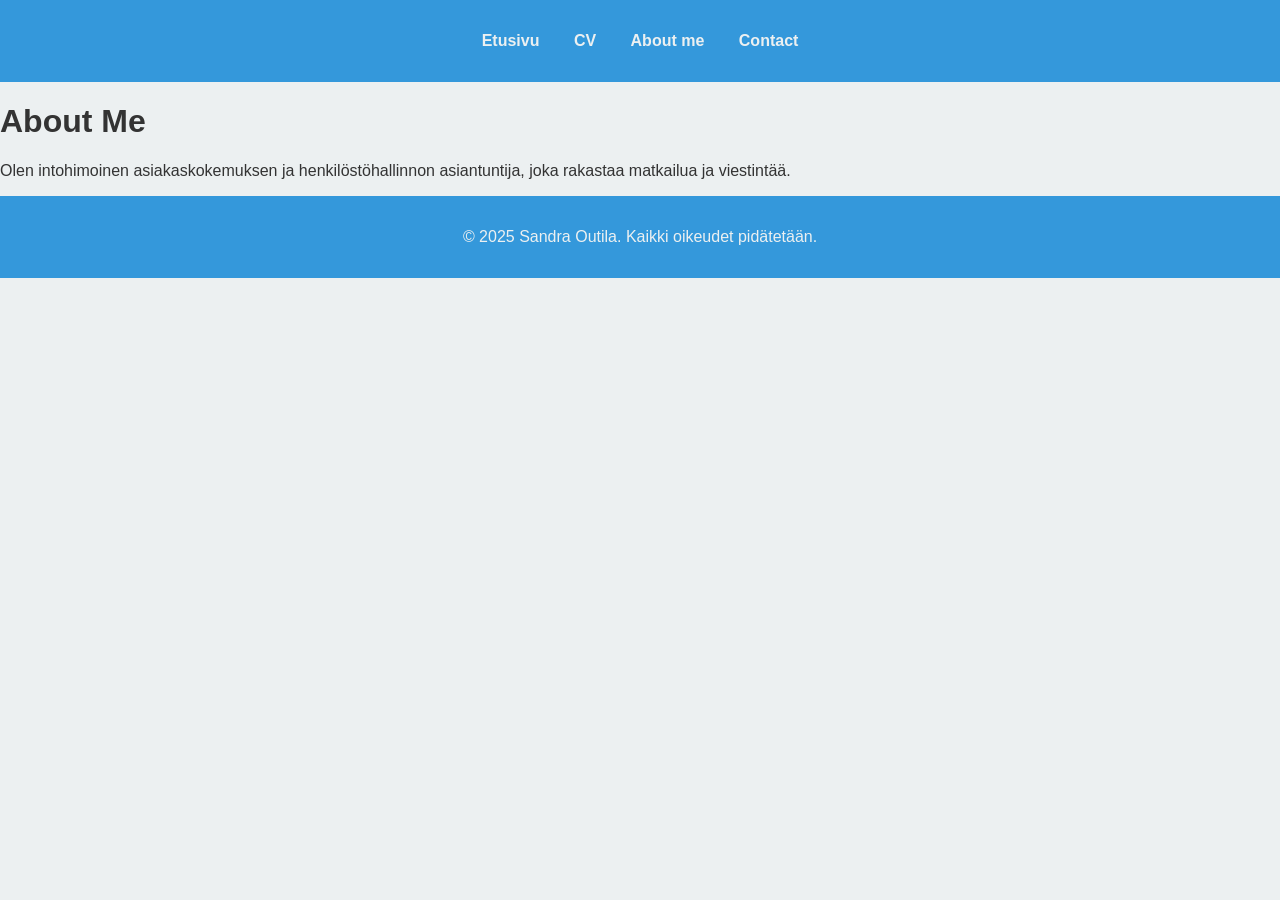
<file: About.html>
<!-- About Me Page -->
<!DOCTYPE html>
<html lang="fi">
<head>
    <meta charset="UTF-8">
    <meta name="viewport" content="width=device-width, initial-scale=1.0">
    <title>About Me - Sandra Outila</title>
    <link rel="stylesheet" href="styles.css">
</head>
<body>
    <header>
        <nav>
            <ul>
                <li><a href="index.html">Etusivu</a></li>
                <li><a href="cv.html">CV</a></li>
                <li><a href="about.html">About me</a></li>
                <li><a href="contact.html">Contact</a></li>
            </ul>
        </nav>
    </header>
    <main>
        <h1>About Me</h1>
        <p>Olen intohimoinen asiakaskokemuksen ja henkilöstöhallinnon asiantuntija, joka rakastaa matkailua ja viestintää.</p>
    </main>
    <footer>
        <p>&copy; 2025 Sandra Outila. Kaikki oikeudet pidätetään.</p>
    </footer>
</body>
</html>
</file>
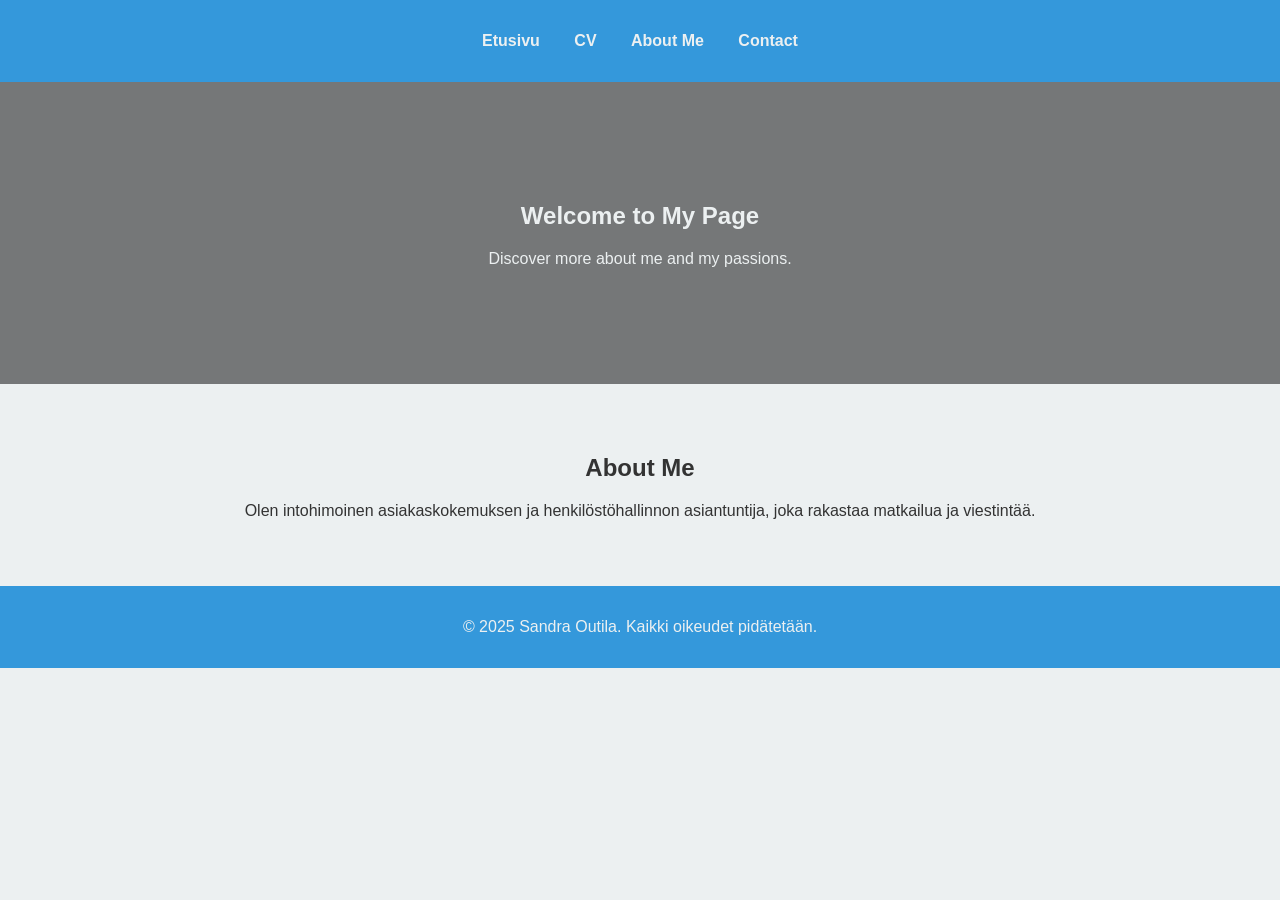
<file: about.html>
<!-- About Me Page -->
<!DOCTYPE html>
<html lang="fi">
<head>
    <meta charset="UTF-8">
    <meta name="viewport" content="width=device-width, initial-scale=1.0">
    <title>About Me - Sandra Outila</title>
    <link rel="stylesheet" href="styles.css">
</head>
<body>
    <header>
        <nav>
            <ul>
                <li><a href="index.html">Etusivu</a></li>
                <li><a href="cv.html">CV</a></li>
                <li><a href="about.html">About Me</a></li>
                <li><a href="contact.html">Contact</a></li>
            </ul>
        </nav>
    </header>
    <main>
        <section class="hero">
            <h1>Welcome to My Page</h1>
            <p>Discover more about me and my passions.</p>
        </section>
        <section class="intro">
            <h2>About Me</h2>
            <p>Olen intohimoinen asiakaskokemuksen ja henkilöstöhallinnon asiantuntija, joka rakastaa matkailua ja viestintää.</p>
        </section>
    </main>
    <footer>
        <p>&copy; 2025 Sandra Outila. Kaikki oikeudet pidätetään.</p>
    </footer>
</body>
</html>
</file>
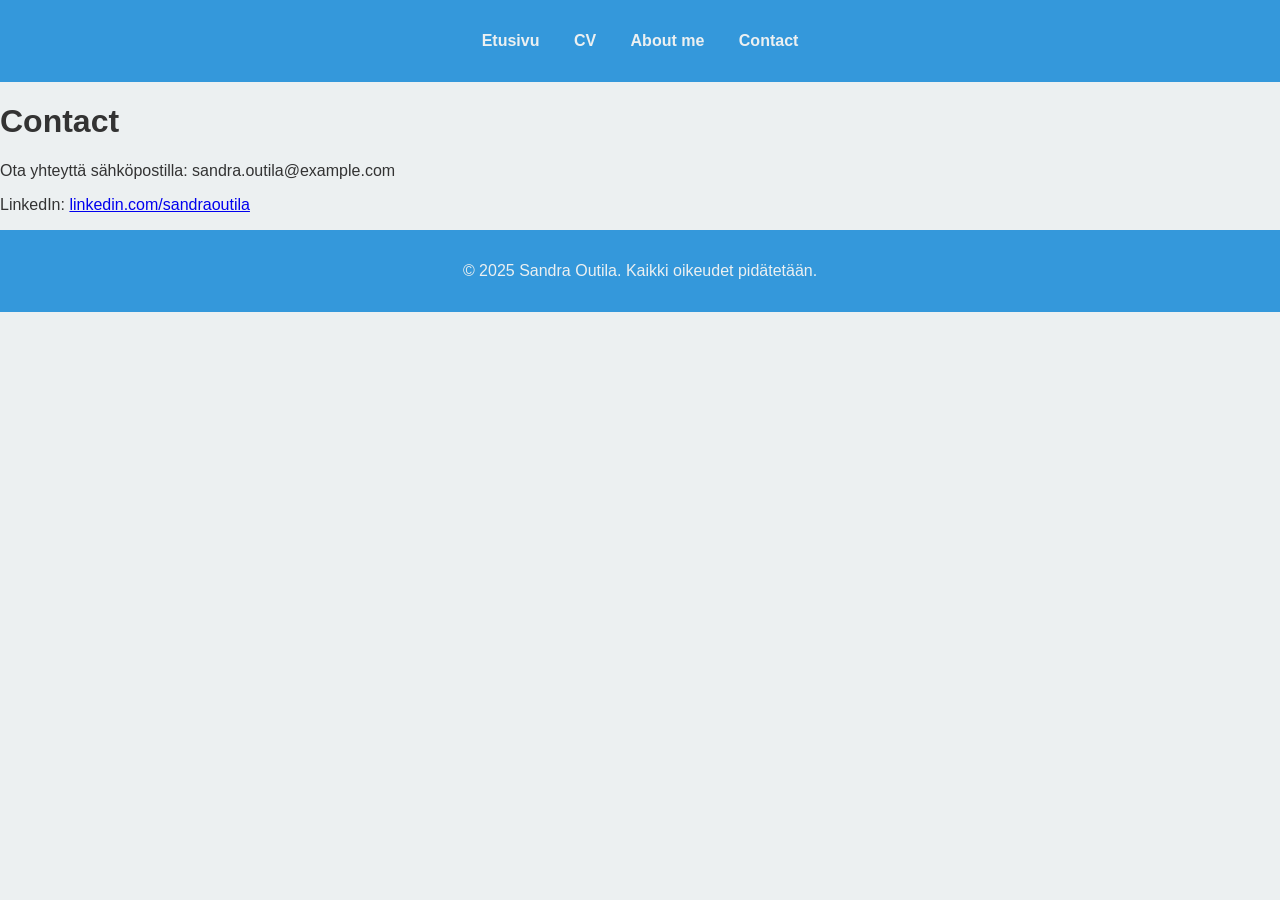
<file: contact.html>
<!-- Contact Page -->
<!DOCTYPE html>
<html lang="fi">
<head>
    <meta charset="UTF-8">
    <meta name="viewport" content="width=device-width, initial-scale=1.0">
    <title>Contact - Sandra Outila</title>
    <link rel="stylesheet" href="styles.css">
</head>
<body>
    <header>
        <nav>
            <ul>
                <li><a href="index.html">Etusivu</a></li>
                <li><a href="cv.html">CV</a></li>
                <li><a href="about.html">About me</a></li>
                <li><a href="contact.html">Contact</a></li>
            </ul>
        </nav>
    </header>
    <main>
        <h1>Contact</h1>
        <p>Ota yhteyttä sähköpostilla: sandra.outila@example.com</p>
        <p>LinkedIn: <a href="#">linkedin.com/sandraoutila</a></p>
    </main>
    <footer>
        <p>&copy; 2025 Sandra Outila. Kaikki oikeudet pidätetään.</p>
    </footer>
</body>
</html>
</file>
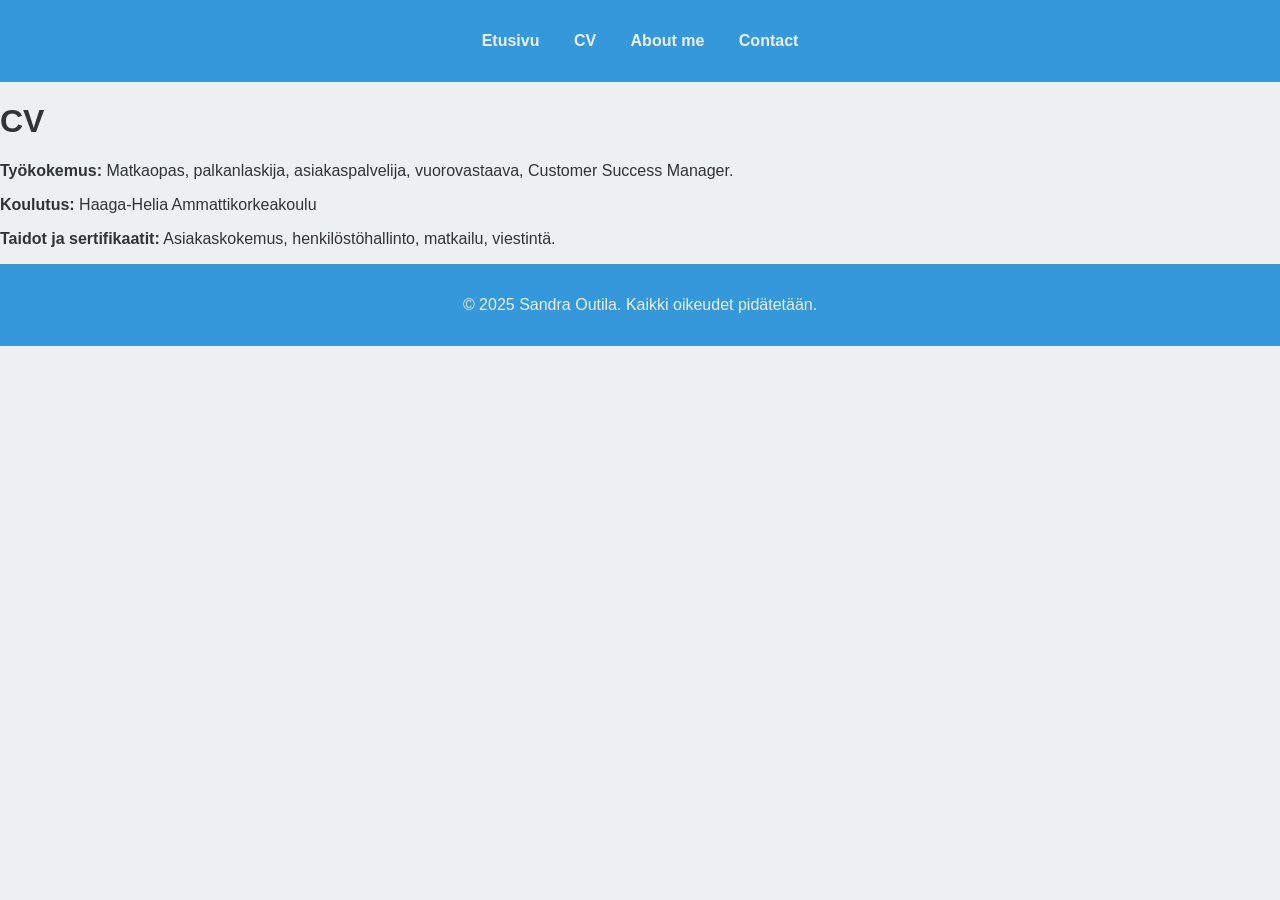
<file: cv.html>
<!-- CV Page -->
<!DOCTYPE html>
<html lang="fi">
<head>
    <meta charset="UTF-8">
    <meta name="viewport" content="width=device-width, initial-scale=1.0">
    <title>CV - Sandra Outila</title>
    <link rel="stylesheet" href="styles.css">
</head>
<body>
    <header>
        <nav>
            <ul>
                <li><a href="index.html">Etusivu</a></li>
                <li><a href="cv.html">CV</a></li>
                <li><a href="about.html">About me</a></li>
                <li><a href="contact.html">Contact</a></li>
            </ul>
        </nav>
    </header>
    <main>
        <h1>CV</h1>
        <p><strong>Työkokemus:</strong> Matkaopas, palkanlaskija, asiakaspalvelija, vuorovastaava, Customer Success Manager.</p>
        <p><strong>Koulutus:</strong> Haaga-Helia Ammattikorkeakoulu</p>
        <p><strong>Taidot ja sertifikaatit:</strong> Asiakaskokemus, henkilöstöhallinto, matkailu, viestintä.</p>
    </main>
    <footer>
        <p>&copy; 2025 Sandra Outila. Kaikki oikeudet pidätetään.</p>
    </footer>
</body>
</html>
</file>
<file: styles.css>
body {
    font-family: 'Roboto', sans-serif;
    margin: 0;
    padding: 0;
    background-color: #ecf0f1;
    color: #333;
}
header {
    background: #3498db;
    padding: 1rem 0;
    text-align: center;
}
nav ul {
    list-style: none;
    padding: 0;
}
nav ul li {
    display: inline;
    margin: 0 15px;
}
nav ul li a {
    color: #ecf0f1;
    text-decoration: none;
    font-weight: bold;
    transition: color 0.3s;
}
nav ul li a:hover {
    color: #2ecc71;
}
.hero {
    position: relative;
    text-align: center;
    padding: 100px 20px;
    color: #ecf0f1; /* Ensure text color is white */
}
.hero .background-image {
    position: absolute;
    top: 0;
    left: 0;
    width: 100%;
    height: 100%;
    object-fit: cover;
    opacity: 0.5; /* Adjust opacity to make text readable */
    z-index: -1;
}
.hero::before {
    content: '';
    position: absolute;
    top: 0;
    left: 0;
    width: 100%;
    height: 100%;
    background: rgba(0, 0, 0, 0.5); /* Semi-transparent overlay */
    z-index: 1;
}
.hero h1, .hero p {
    position: relative;
    z-index: 2;
}
.intro, .skills, .projects {
    text-align: center;
    padding: 50px;
}
.skills ul {
    list-style: none;
    padding: 0;
}
.skills ul li {
    background: #2ecc71;
    color: #fff;
    display: inline-block;
    margin: 10px;
    padding: 10px 20px;
    border-radius: 5px;
}
.projects .project {
    background: #fff;
    border: 1px solid #ddd;
    border-radius: 5px;
    margin: 20px;
    padding: 20px;
    box-shadow: 0 0 10px rgba(0, 0, 0, 0.1);
}
footer {
    background: #3498db;
    color: #ecf0f1;
    text-align: center;
    padding: 1rem 0;
    position: relative;
    bottom: 0;
    width: 100%;
}
</file>
